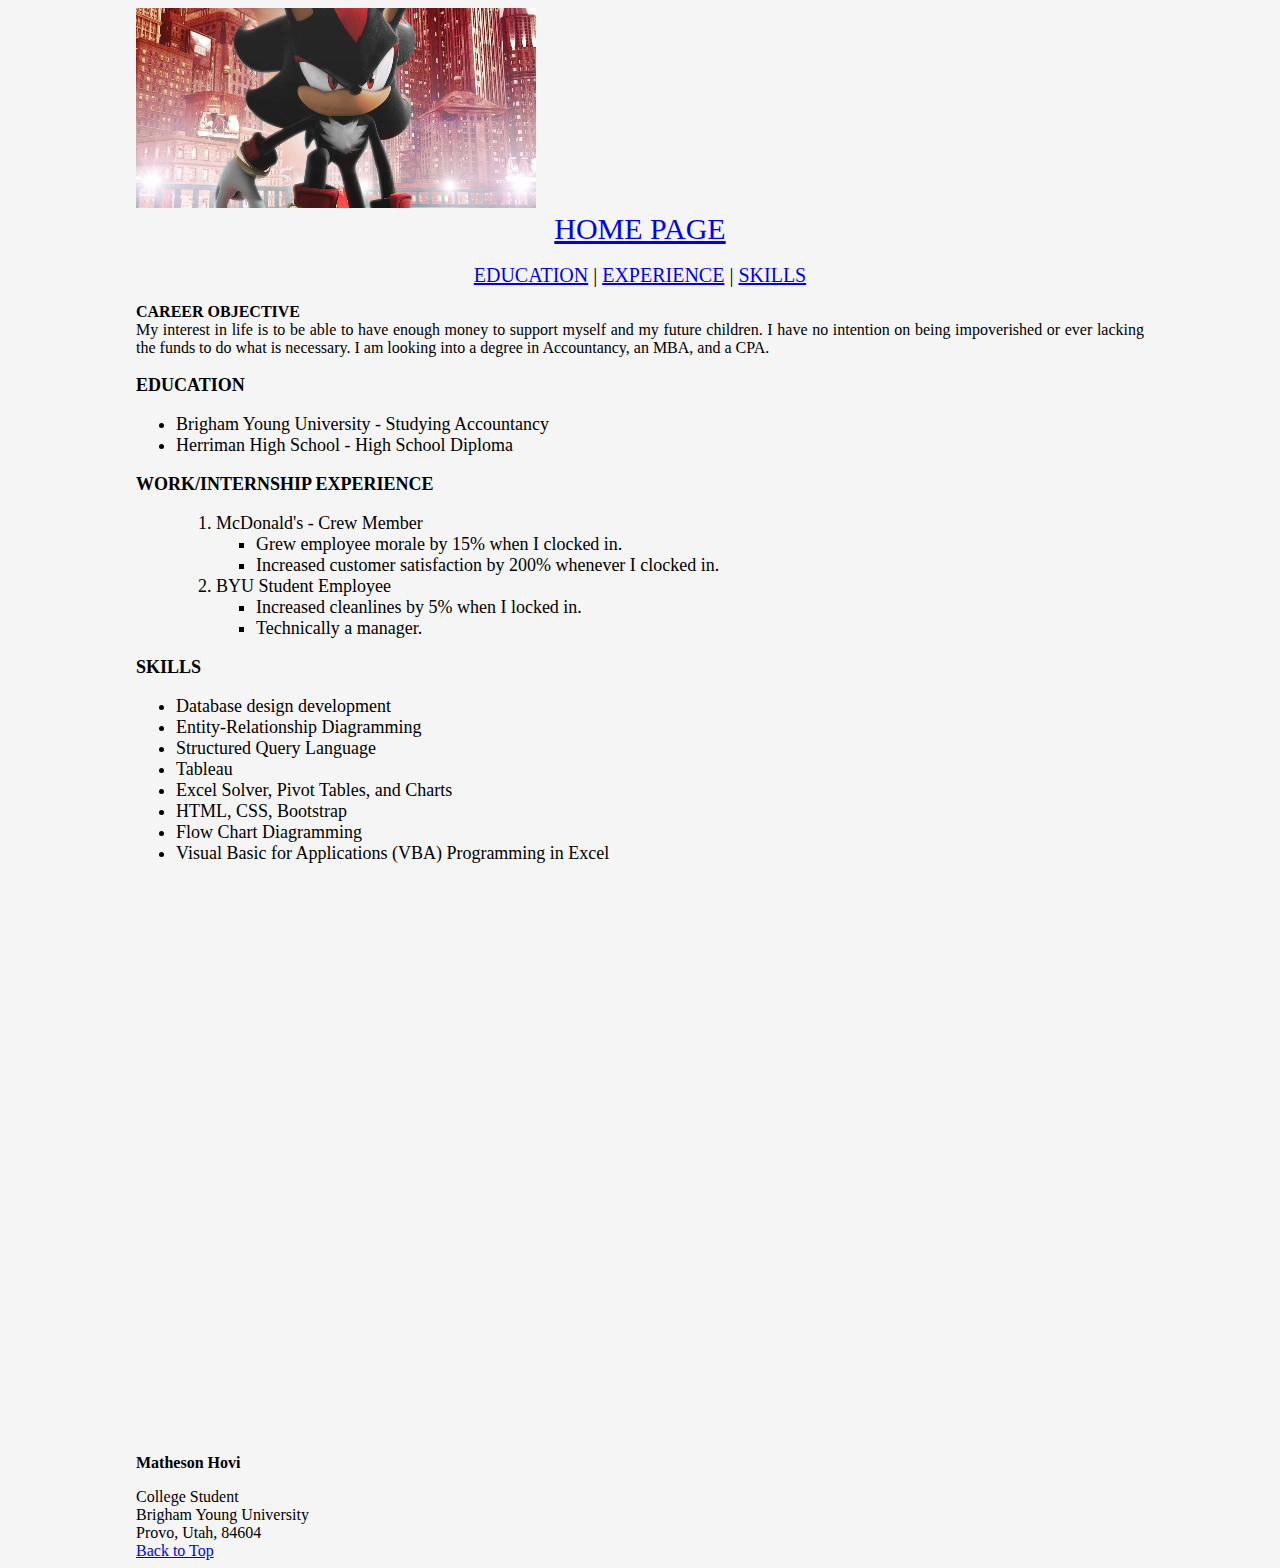
<file: html/resume.html>
<!--
Matheson Hovi
Section 2
3/29/2024
-->
<!DOCTYPE html>
<html lang="en">
<head>
    <meta charset="UTF-8">
    <meta name="viewport" content="width=device-width, initial-scale=1.0">
    <title>Resume</title>
    <link rel="stylesheet" href="../styles/mystyles.css">
</head>
<body>
    <img src="../assets/img/shadow.png" height="200" alt="Shadow the Hedgehog">
    <div class="header">
        <a href="../index.html" id="top">HOME PAGE</a>
    </div>
    <br>
    <div class="header2">
        <a href="#edu">EDUCATION</a> | 
        <a href="#exp">EXPERIENCE</a> | 
        <a href="#ski">SKILLS     </a><br>
    </div>
    <div>
        <p class="justify"><span class="bold">CAREER OBJECTIVE<br></span>My interest in life is to be able to have enough money to support myself and my future children. I have no intention on being impoverished or ever lacking the funds to do what is necessary. I am looking into a degree in Accountancy, an MBA, and a CPA.</p>
    <div class="mainstyl">
        <p id="edu" class="bold">EDUCATION
            <ul>
                <li>Brigham Young University - Studying Accountancy</li>
                <li>Herriman High School - High School Diploma</li>
            </ul>
        </p>
        <p id="exp" class="bold">WORK/INTERNSHIP EXPERIENCE
            <ul>
                <ol>
                    <li> McDonald's - Crew Member
                        <ul>
                            <li>Grew employee morale by 15% when I clocked in.</li>
                            <li>Increased customer satisfaction by 200% whenever I clocked in.</li>
                        </ul> 
                    <li>BYU Student Employee</li>
                        <ul>
                            <li>Increased cleanlines by 5% when I locked in.</li>
                            <li>Technically a manager.</li>
                        </ul>
                </ol>
            </ul>
        </p>
        <div> 
            <p id="ski" class="bold">SKILLS</p>
            <ul>
                <li>Database design development</li>
                <li>Entity-Relationship Diagramming</li>
                <li>Structured Query Language</li>
                <li>Tableau</li>
                <li>Excel Solver, Pivot Tables, and Charts</li>
                <li>HTML, CSS, Bootstrap</li>
                <li>Flow Chart Diagramming</li>
                <li>Visual Basic for Applications (VBA) Programming in Excel</li>
                </ul>
            <p>&nbsp;</p>
            <iframe style="align-items: center;" width="560" height="315" src="https://www.youtube.com/embed/qjlVAsvQLM8?si=Z6fwIiy-oYsWBQmr" title="YouTube video player" frameborder="0" allow="accelerometer; autoplay; clipboard-write; encrypted-media; gyroscope; picture-in-picture; web-share" referrerpolicy="strict-origin-when-cross-origin" allowfullscreen></iframe>
            <p>&nbsp;</p>
            <p>&nbsp;</p>
            <div class='tableauPlaceholder' id='viz1712703489300' style='position: relative'><noscript><a href='#'><img alt='Average Shipping Costs by Country ' src='https:&#47;&#47;public.tableau.com&#47;static&#47;images&#47;ma&#47;matheson-hovi-tableau-project&#47;Sheet4&#47;1_rss.png' style='border: none' /></a></noscript><object class='tableauViz'  style='display:none;'><param name='host_url' value='https%3A%2F%2Fpublic.tableau.com%2F' /> <param name='embed_code_version' value='3' /> <param name='site_root' value='' /><param name='name' value='matheson-hovi-tableau-project&#47;Sheet4' /><param name='tabs' value='no' /><param name='toolbar' value='yes' /><param name='static_image' value='https:&#47;&#47;public.tableau.com&#47;static&#47;images&#47;ma&#47;matheson-hovi-tableau-project&#47;Sheet4&#47;1.png' /> <param name='animate_transition' value='yes' /><param name='display_static_image' value='yes' /><param name='display_spinner' value='yes' /><param name='display_overlay' value='yes' /><param name='display_count' value='yes' /><param name='language' value='en-US' /><param name='filter' value='publish=yes' /></object></div>                <script type='text/javascript'>                    var divElement = document.getElementById('viz1712703489300');                    var vizElement = divElement.getElementsByTagName('object')[0];                    vizElement.style.width='100%';vizElement.style.height=(divElement.offsetWidth*0.75)+'px';                    var scriptElement = document.createElement('script');                    scriptElement.src = 'https://public.tableau.com/javascripts/api/viz_v1.js';                    vizElement.parentNode.insertBefore(scriptElement, vizElement);                </script>
            <p>&nbsp;</p>
            <p>&nbsp;</p>
            <p>&nbsp;</p>
        </div>
    </div>
    </div>
    <div>
        <p class="bold">Matheson Hovi<br></p>
        College Student <br>
        Brigham Young University <br>
        Provo, Utah, 84604 <br>
        <a href="#top">Back to Top</a>
    </div>
</body>
</html>
</file>
<file: styles/mystyles.css>
/* Matheson Hovi
Section 2
4/3/2024 */
body {
    font-family: 'Times New Roman', Times, serif;
    font-size: 16px;
    color: black;
    background-color: whitesmoke;
    padding-left: 10%;
    padding-right: 10%;

.mainstyl {
    font-size: 18px;
    text-align: left;
}

.underline {text-decoration: underline;}

.bold {font-weight: bold;}

.justify {text-align: justify;}

.italics {font-style: italic;}

.header{
    text-align: center;
    font-size: 30px;
}

.header2 {
    text-align: center;
    font-size: 20px;
    margin-top: 30;
}

li {
    font-weight: normal;
}

ul {
    font-weight: normal;
}

ol {
    font-weight: normal;
}
</file>
